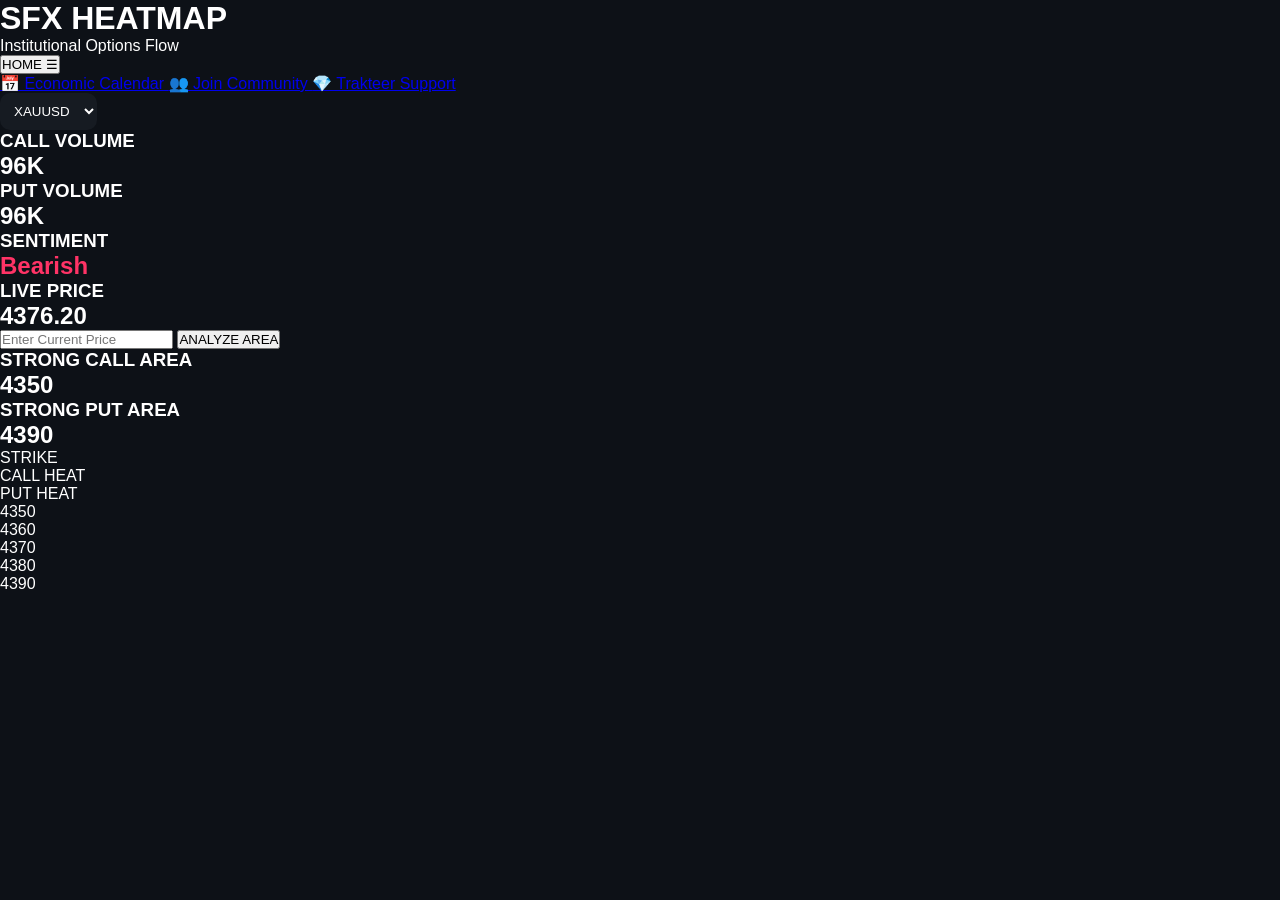
<file: index.html>
<!DOCTYPE html>
<html lang="en">

<head>

<meta charset="UTF-8">

<meta name="viewport"
content="width=device-width, initial-scale=1.0">

<title>
SFX HEATMAP
</title>

<link rel="stylesheet"
href="style.css">

<link rel="preconnect"
href="https://fonts.googleapis.com">

<link rel="preconnect"
href="https://fonts.gstatic.com"
crossorigin>

<link href="https://fonts.googleapis.com/css2?family=Inter:wght@300;400;500;600;700;800&display=swap"
rel="stylesheet">

</head>

<body>

<div class="overlay"></div>

<header>

<div class="logo-box">

<div>

<h1>
SFX HEATMAP
</h1>

<p>
Institutional Options Flow
</p>

</div>

</div>

<div class="menu-container">

<button id="menuBtn">

HOME ☰

</button>

<div class="dropdown-menu">

<a
href="https://www.forexfactory.com/calendar"
target="_blank">

📅 Economic Calendar

</a>

<a
href="https://t.me/sfxacademic19"
target="_blank">

👥 Join Community

</a>

<a
href="https://sfxspace.id/"
target="_blank">

💎 Trakteer Support

</a>

</div>

</div>

</header>

<section class="pair-dropdown-wrap">

<select id="pairSelect">

<option value="XAUUSD">
XAUUSD
</option>

<option value="EURUSD">
EURUSD
</option>

<option value="GBPUSD">
GBPUSD
</option>

<option value="USDJPY">
USDJPY
</option>

<option value="AUDUSD">
AUDUSD
</option>

<option value="BTCUSD">
BTCUSD
</option>

<option value="ETHUSD">
ETHUSD
</option>

</select>

</section>

<section class="stats-grid">

<div class="stat-box">

<h3>
CALL VOLUME
</h3>

<h2 id="callVolume">
96K
</h2>

</div>

<div class="stat-box">

<h3>
PUT VOLUME
</h3>

<h2 id="putVolume">
96K
</h2>

</div>

<div class="stat-box">

<h3>
SENTIMENT
</h3>

<h2 class="bullish">
Bullish
</h2>

</div>

<div class="stat-box">

<h3>
LIVE PRICE
</h3>

<h2 id="livePrice">
4376.20
</h2>

</div>

</section>

<section class="analysis-box">

<input
type="number"
id="manualPrice"
placeholder="Enter Current Price">

<button id="analyzeBtn">

ANALYZE AREA

</button>

</section>

<section class="result-box">

<div class="result-card">

<h3>
STRONG CALL AREA
</h3>

<h2 id="callArea">
4350
</h2>

</div>

<div class="result-card">

<h3>
STRONG PUT AREA
</h3>

<h2 id="putArea">
4390
</h2>

</div>

</section>

<section class="heatmap-box">

<div class="heatmap-header">

<div>
STRIKE
</div>

<div>
CALL HEAT
</div>

<div>
PUT HEAT
</div>

</div>

<div id="heatmapRows">

</div>

</section>

<script src="script.js"></script>

</body>
</html>
</file>
<file: style.css>
*{
  margin:0;
  padding:0;
  box-sizing:border-box;
  font-family:Arial, sans-serif;
}

body{
  background:#0d1117;
  color:white;
}

.container{
  padding:20px;
}

.topbar{
  display:flex;
  justify-content:space-between;
  align-items:center;
  margin-bottom:20px;
}

.topbar h1{
  font-size:22px;
  color:#00ffcc;
}

select{
  padding:10px;
  border:none;
  border-radius:10px;
  background:#161b22;
  color:white;
}

.price-box{
  background:#161b22;
  padding:20px;
  border-radius:20px;
  text-align:center;
  margin-bottom:20px;
}

.label{
  color:#999;
  margin-bottom:10px;
}

#price{
  font-size:40px;
  font-weight:bold;
  color:#00ffcc;
}

.signal-box{
  display:flex;
  justify-content:space-between;
  align-items:center;
  margin-bottom:20px;
  gap:15px;
}

.call-btn,
.put-btn{
  width:140px;
  height:140px;
  border:none;
  border-radius:30px;
  font-size:30px;
  font-weight:bold;
  color:white;
  cursor:pointer;
  transition:0.2s;
}

.call-btn{
  background:linear-gradient(135deg,#00c853,#00ff95);
}

.put-btn{
  background:linear-gradient(135deg,#ff1744,#ff5252);
}

.call-btn:active,
.put-btn:active{
  transform:scale(0.95);
}

.middle-info{
  text-align:center;
}

#timer{
  font-size:40px;
  margin-bottom:5px;
}

.percent-box{
  display:flex;
  gap:15px;
  margin-bottom:20px;
}

.buy,
.sell{
  flex:1;
  background:#161b22;
  padding:20px;
  border-radius:20px;
  text-align:center;
}

.buy h2{
  color:#00ff95;
  margin-top:10px;
}

.sell h2{
  color:#ff5252;
  margin-top:10px;
}

#tradingview_chart{
  height:500px;
  border-radius:20px;
  overflow:hidden;
}

@media(max-width:768px){

  .signal-box{
    flex-direction:column;
  }

  .call-btn,
  .put-btn{
    width:100%;
    height:90px;
  }

  #price{
    font-size:30px;
  }

}
</file>
